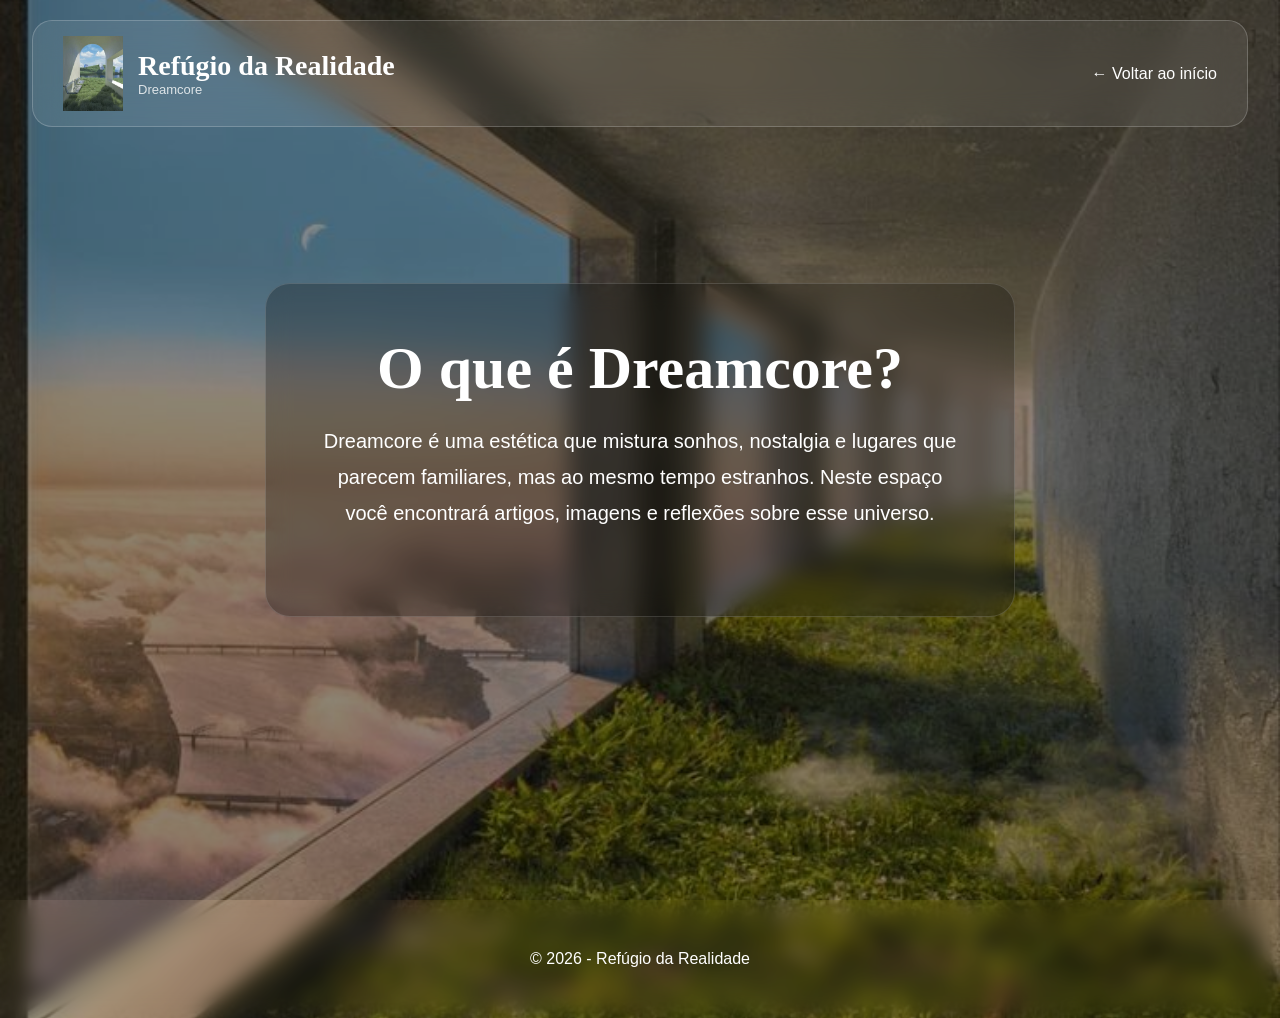
<file: artigos/dreamcore.html>
<!DOCTYPE html>
<html lang="pt-BR">
<head>
    <meta charset="UTF-8">
    <meta name="viewport" content="width=device-width, initial-scale=1.0">
    <title>Dreamcore - Refúgio da Realidade</title>

    <link rel="stylesheet" href="../style.css">
</head>

<body>

<header>

<div class="logo">

<img src="../logo.png" alt="Logo">

<div>

<h1>Refúgio da Realidade</h1>

<p>Dreamcore</p>

</div>

</div>

<nav>

<a href="../index.html">← Voltar ao início</a>

</nav>

</header>

<section class="hero">

<div class="hero-conteudo">

<h2>O que é Dreamcore?</h2>

<p>
Dreamcore é uma estética que mistura sonhos, nostalgia e lugares
que parecem familiares, mas ao mesmo tempo estranhos.

Neste espaço você encontrará artigos, imagens e reflexões sobre esse universo.
</p>

</div>

</section>

<footer>

<p>© 2026 - Refúgio da Realidade</p>

</footer>

</body>
</html>
</file>
<file: style.css>
*{
    margin:0;
    padding:0;
    box-sizing:border-box;
}

html{
    scroll-behavior:smooth;
}

body{
    font-family:'Poppins',sans-serif;
    background:url("fundo.png") center center/cover no-repeat fixed;
    color:#fff;
    min-height:100vh;
}

/* Escurece um pouco o fundo */
body::before{
    content:"";
    position:fixed;
    inset:0;
    background:rgba(0,0,0,.45);
    z-index:-1;
}

/* HEADER */

header{
    position:fixed;
    top:20px;
    left:50%;
    transform:translateX(-50%);
    width:95%;
    max-width:1400px;

    display:flex;
    justify-content:space-between;
    align-items:center;

    padding:15px 30px;

    border-radius:20px;

    background:rgba(255,255,255,.08);

    backdrop-filter:blur(18px);

    border:1px solid rgba(255,255,255,.2);

    z-index:1000;
}

.logo{
    display:flex;
    align-items:center;
    gap:15px;
}

.logo img{
    width:60px;
}

.logo h1{
    font-family:'Cinzel',serif;
    font-size:28px;
}

.logo p{
    font-size:13px;
    opacity:.8;
}

nav{
    display:flex;
    gap:30px;
}

nav a{
    color:white;
    text-decoration:none;
    transition:.3s;
}

nav a:hover{
    color:#ffe27a;
}

.pesquisa input{

    padding:12px 18px;

    border:none;

    outline:none;

    border-radius:50px;

    background:rgba(255,255,255,.15);

    color:white;

    width:220px;
}

.pesquisa input::placeholder{
    color:#ddd;
}

/* HERO */

.hero{

    height:100vh;

    display:flex;

    justify-content:center;

    align-items:center;

    text-align:center;

    padding:40px;
}

.hero-conteudo{

    max-width:750px;

    background:rgba(0,0,0,.25);

    backdrop-filter:blur(12px);

    padding:50px;

    border-radius:25px;

    border:1px solid rgba(255,255,255,.15);
}

.hero h2{

    font-family:'Cinzel',serif;

    font-size:60px;

    margin-bottom:20px;
}

.hero p{

    font-size:20px;

    line-height:1.8;

    margin-bottom:35px;
}

.botao{

    display:inline-block;

    padding:16px 40px;

    background:white;

    color:#222;

    text-decoration:none;

    border-radius:50px;

    transition:.3s;
}

.botao:hover{

    transform:scale(1.05);

    box-shadow:0 0 20px white;
}

/* SEÇÕES */

section{

    padding:100px 8%;
}

section h2{

    font-family:'Cinzel',serif;

    text-align:center;

    margin-bottom:50px;

    font-size:42px;
}

/* CARDS */

.cards{

    display:grid;

    grid-template-columns:repeat(auto-fit,minmax(280px,1fr));

    gap:30px;
}

.card{

    background:rgba(255,255,255,.08);

    backdrop-filter:blur(12px);

    border-radius:20px;

    padding:30px;

    border:1px solid rgba(255,255,255,.15);

    transition:.3s;
}

.card:hover{

    transform:translateY(-8px);
}

.card h3{

    margin-bottom:20px;
}

.card p{

    line-height:1.8;

    margin-bottom:25px;
}

.card button{

    padding:12px 25px;

    border:none;

    border-radius:40px;

    cursor:pointer;
}

/* SOBRE */

.sobre{

    text-align:center;
}

.sobre p{

    max-width:900px;

    margin:auto;

    line-height:2;
}

/* CONTATO */

form{

    max-width:700px;

    margin:auto;

    display:flex;

    flex-direction:column;

    gap:20px;
}

input,
textarea{

    padding:18px;

    border:none;

    border-radius:15px;

    background:rgba(255,255,255,.08);

    color:white;

    backdrop-filter:blur(10px);
}

textarea{

    resize:none;

    height:180px;
}

form button{

    padding:18px;

    border:none;

    border-radius:15px;

    cursor:pointer;

    font-size:18px;
}

/* FOOTER */

footer{

    text-align:center;

    padding:50px;

    background:rgba(0,0,0,.35);

    backdrop-filter:blur(10px);
}

footer h3{

    font-family:'Cinzel',serif;

    margin-bottom:15px;
}

/* RESPONSIVO */

@media(max-width:900px){

header{

    flex-direction:column;

    gap:20px;

    position:relative;

    top:0;

    left:0;

    transform:none;

    width:100%;

    border-radius:0;
}

nav{

    flex-wrap:wrap;

    justify-content:center;
}

.hero h2{

    font-size:42px;
}

.hero p{

    font-size:18px;
}

.pesquisa input{

    width:100%;
}
    #botao-musica{
    position:fixed;
    bottom:20px;
    right:20px;
    padding:12px 20px;
    border:none;
    border-radius:30px;
    background:rgba(255,255,255,.15);
    color:white;
    cursor:pointer;
    backdrop-filter:blur(10px);
    transition:.3s;
    z-index:9999;
}

#botao-musica:hover{
    background:rgba(255,255,255,.3);
}
</file>
